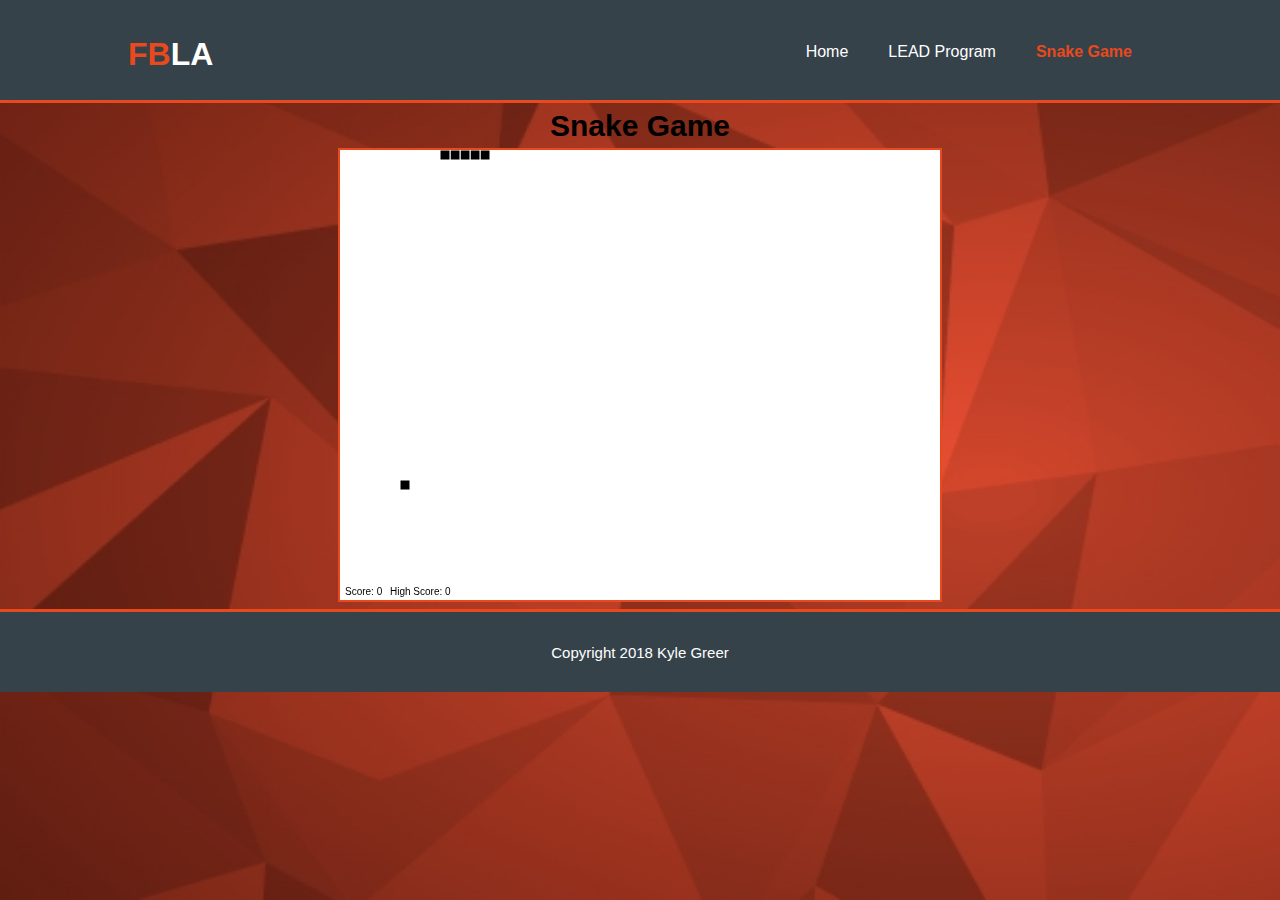
<file: HTML/game.html>
<!doctype html>
<html>
	<head>
		<meta charset="utf-8">
		<title>FBLA | Game</title>
        <link href="../CSS/main.css" type="text/css" rel="stylesheet" />
        <script src="../JavaScript/jquery-2.1.4.min.js" type="text/javascript"></script>
        <script src="../JavaScript/snake.js" type="text/javascript"></script>
	</head>

	<body>
		<header>
        	<div class="container">
                    <div id="branding">
						<a href="index.html">
							<h1><span class="highlight">FB</span>LA</h1>
							</a>
						</div>
            	<nav>
                	<ul>
                    	<li><a href="index.html">Home</a></li>
                        <li><a href="imagedt.html">LEAD Program</a></li>
                        <li class ="current"><a href="game.html">Snake Game</a></li>
                    </ul>
                </nav>
            </header>
			</div>
			<div id="wrapper">
			<center>
            	<h1>Snake Game</h1>
                <canvas id="canvas" width="600" height="450" style="color:#e8491d; border:#e8491d 2px solid"></canvas>
				</center
            
        </div>
		<center>
			<footer>Copyright 2018 Kyle Greer</footer>
			</center>
	</body>
</html>
</file>
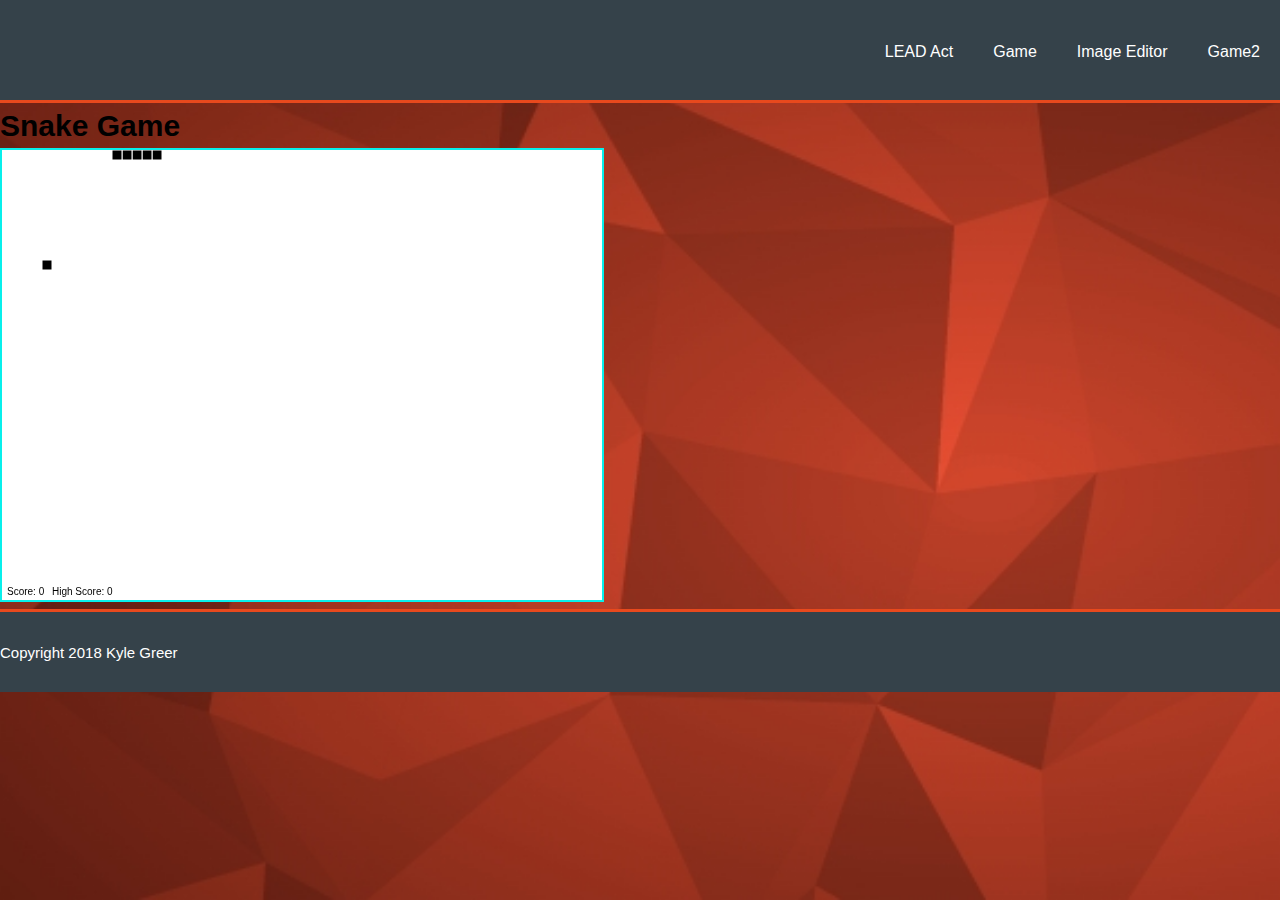
<file: HTML/snake.html>
<!doctype html>
<html>
	<head>
		<meta charset="utf-8">
		<title>FBLA | Game</title>
        <link href="../CSS/main.css" type="text/css" rel="stylesheet" />
        <script src="../JavaScript/jquery-2.1.4.min.js" type="text/javascript"></script>
        <script src="../JavaScript/snake.js" type="text/javascript"></script>
	</head>

	<body>
    	<div id="wrapper">
        	<header>
            	<nav>
                	<ul>
                    	<li><a href="index.html">LEAD Act</a></li>
                        <li><a href="game.html">Game</a></li>
                        <li><a href="imagedt.html">Image Editor</a></li>
                        <li><a href="snake.html">Game2</a></li>
                    </ul>
                </nav>
            </header>
            <main>
            	<h1>Snake Game</h1>
                <canvas id="canvas" width="600" height="450" style="color:#666; border:#08EFEB 2px solid"></canvas>
            </main>
            <footer>
            	<p>Copyright 2018 Kyle Greer</p>
            </footer>
        </div>
	</body>
</html>
</file>
<file: CSS/main.css>
@charset "utf-8";
/* CSS Document */
*{
	margin: 0;
	padding: 0;
}
body {
	font: 15px/1.5 Arial, Helvetica, sans-serif;
	padding: 0;
	margin: 0;
	background-image: url("../Images/orange1.jpg");
	background-repeat: repeat;
	background-attachment: fixed;
	background-size: cover;
}

.container{
	width: 80%;
	margin:auto;
	overflow: hidden;
}

ul{
	margin: 0;
	padding: 0;
}

header{
	background: #35424a;
	color: #ffffff;
	padding-top: 30px;
	min-height: 70px;
	border-bottom: #e8491d 3px solid;
}

header a{
	color: #ffffff;
	text-decoration: none;
	font-size: 16px;
}


header li{
	float: left;
	display: inline;
	padding: 0 20px 0 20px;
}

header #branding{
	float: left;
}

header #branding h1{
	margin: 0;
}

header nav{
	float: right;
	margin-top: 10px;
}

header #branding a{
	color: #ffffff;
	text-decoration: none;
	text-transform: none;
	font-size: 16px;
}


header .highlight, header .current a{
	color: #e8491d;
	font-weight: bold;
}

header a:hover{
	color: #cccccc;
}

video {
	padding: 10px;
}

footer {
  background: #35424a;
	color: #ffffff;
	padding-top: 30px;
	min-height: 50px;
	border-top: #e8491d 3px solid;
}
.about{
	border-top: #e8491d 5px solid;
	font-weight: bold;
	font-size: 50px;
	text-align: left;
	padding: 1px 20px;
}
.atext{
	background-color: #fff;
	padding: 5px 10px;
	color: #e8491d;
	font-weight: bold;
	display: inline-block;
	max-width: 500px;
	border-radius: 15px;
}
.slide {
	font-size: 20px;
	font-weight: bold;
	padding: 5px 10px;
	text-align: center;
}
</file>
